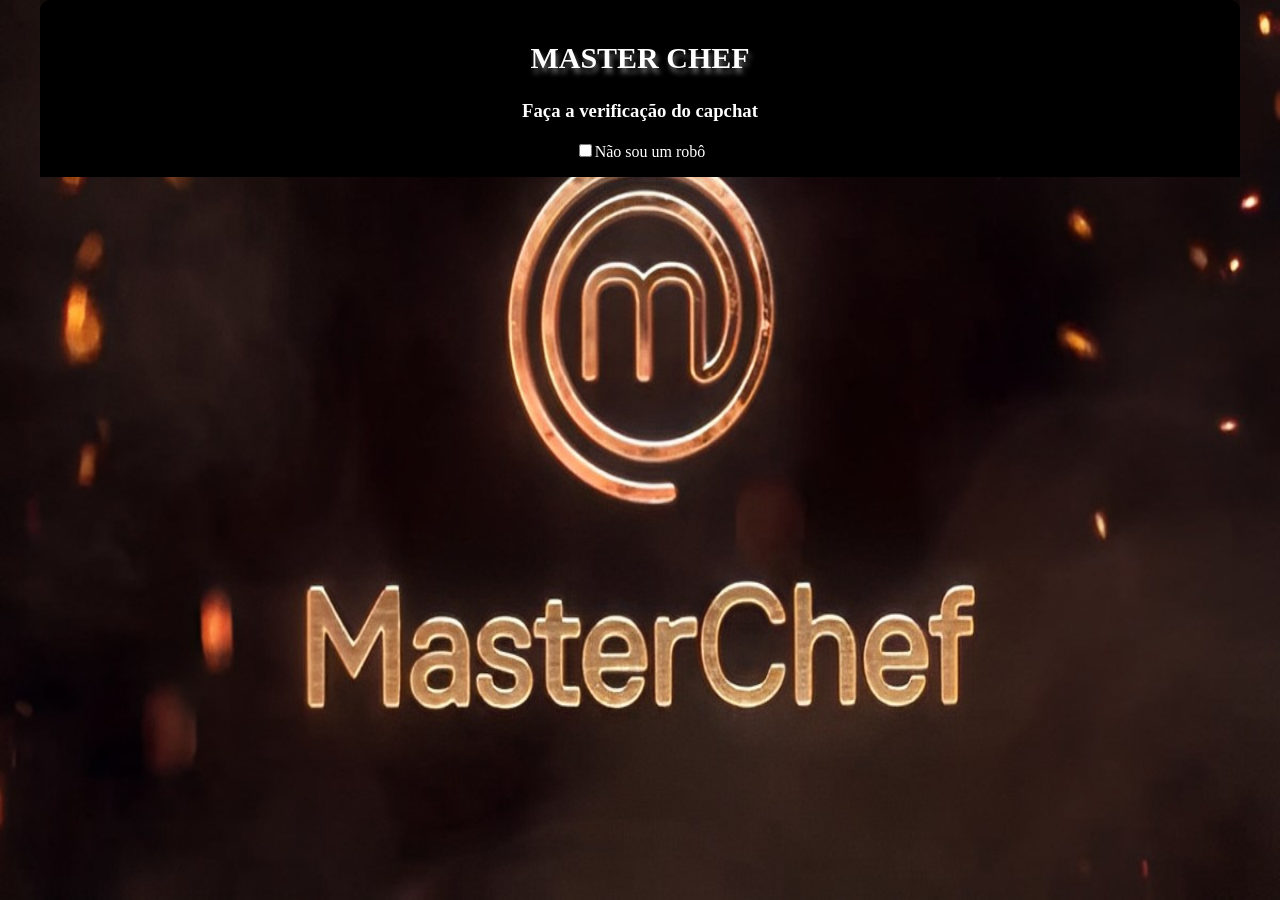
<file: index.html>
<!DOCTYPE html>
<html lang="pt-br">
<head>
    <meta charset="UTF-8">
    <meta http-equiv="X-UA-Compatible" content="IE=edge">
    <meta name="viewport" content="width=device-width, initial-scale=1.0">
    <title>Master Chef</title>
    <script src="https://ajax.googleapis.com/ajax/libs/jquery/3.6.4/jquery.min.js"></script>
    <script src="inicial.js"></script>
    <link rel="stylesheet" href="inicial.css">
    <link rel="icon" href="img/mc.jfif">


    <style>
        h2{
            font-size: 30px;
            text-shadow: 2px 5px 5px #686868;
        }p{
            font-size: 20px;
        }
    </style>

</head>

<body>
    <div class="corpo">
        <header>
            <h2 id="masterchef">MASTER CHEF</h2>

            <div class="nav">
                <a href="#inicio">INICIO</a>
                <a href="#receitas">RECEITAS</a>
                <a href="#trabalhos">TRABALHOS</a>
                <a href="#sobre">SOBRE</a>
                <a href="#contatos">CONTATOS</a>       
            </div>

            <div class="teste">
                <h3>Faça a verificação do capchat</h3>        
                <div>
                    <label for="check"><input type="checkbox" name="check" id="box">Não sou um robô</label>
                </div>

                <div id="show">
                    <h3 >Escolha o bolo de <h3 id="bolo"></h3> </h3>
                    
                
                    
                    <div>
                        <img id="morango" class="escolhas" src="img/morango.jfif" width="120px" height="120px" >
                        <img id="chocolate" class="escolhas" src="img/chocolate.jfif" width="120px" height="120px">
                        <img id="limao" class="escolhas" src="img/limão.jfif" width="120px" height="120px">
                    </div>

                </div>
            </div>

        </header>

        <div class="conteudo">
            <main>
                <p>MasterChef Brasil é um reality culinário brasileiro, do gênero competição, exibido pela Band, baseado na franquia original de mesmo nome exibido pela BBC no Reino Unido. O programa é apresentado por Ana Paula Padrão, a banca de jurados é composta pelos chefs Érick Jacquin, Helena Rizzo, que substituiu Paola Carosella a partir da edição de 2021, e Rodrigo Oliveira, que substituiu Henrique Fogaça a partir da edição de 2023.</p>
                
                <div>
                    <img class="imagens" src="img/comida3.jfif" width="200px" height="200px">
                    <img class="imagens" src="img/comida7.jfif" width="200px" height="200px">
                    <img class="imagens" src="img/comida2.jfif" width="200px" height="200px">
                </div>
                <p>A primeira temporada estreou em 2 de setembro de 2014 e, até dezembro de 2021, oito temporadas já foram realizadas.O programa é transmitido em Portugal pelo canal SIC Mulher e mais de 49 países, incluindo todos os países da América Latina.</p>

            </main>

            <div id="anuncio">
                <h3>QUERO PARTICIPAR DO PROGRAMA !</h3>
                <a class="btAnuncio" href="cadastro.html">CADASTRAR</a>
            </div>

            
            <div class="receitas">

                <h2 id="receitas">RECEITAS</h2>

                <p>Aqui separamos algumas receitas para você que já cozinha e também para você que quer aprender.</p>
                
                <div>
                    <img class="imagens" src="img/comida1.jfif" width="200px" height="200px">
                    <img class="imagens" src="img/comida2.jfif" width="200px" height="200px">
                    <img class="imagens" src="img/comida3.jfif" width="200px" height="200px">

                </div>
                <a class="link" href="Receitas.html">Ver mais sobre receitas</a>

            </div>

            <div class="trabalhos">

                <h2 id="trabalhos">TRABALHOS</h2>

                <p>Aqui você pode conhecer alguns dos nossos trabalhos</p>
                <div>
                    <img class="imagens" src="img/comida4.jfif" width="200px" height="200px">
                    <img class="imagens" src="img/comida5.jfif" width="200px" height="200px">
                    <img class="imagens" src="img/comida6.jfif" width="200px" height="200px">
                </div>

                <a class="link" href="TRABALHOS.html">Ver mais sobre os nossos trabalhos</a>
            </div>

            <div class="sobre">

                <h2 id="sobre">SOBRE</h2>

                <p>Saiba mais sobre a história do MasterChef    </p>
                <div>
                    <img class="imagens" src="img/comida7.jfif" width="200px" height="200px">
                    <img class="imagens" src="img/comida8.jfif" width="200px" height="200px">
                    <img class="imagens" src="img/comida1.jfif" width="200px" height="200px">
                </div>

                <a class="link" href="sobre.html">Ver mais sobre nossa história</a>
            </div>

            <footer id="contatos">
                <div id="texto">
                    <h2>CONTATOS</h2>

                    <div>
                        <ul><a href="https://www.instagram.com/masterchefbr/?hl=pt-br">Instagram</a></ul>
                        <ul><a href="https://www.facebook.com/masterchefbr/?locale=pt_BR">Facebook</a></ul>
                        <ul><a href="https://twitter.com/masterchefbr/">Twitter</a></ul>
                    </div>
                    <div>
                        <p> Para receber noticias sobre o masterchef e receitas especiais faça seu cadastro abaixo:</p>
                    </div>
                </div>
                <div class="formulario">   
                    <div class="form">
                        <label for="nome">Nome:</label>
                        <input class="forms" type="text" id="nome" name="nome">
                        <label for="email">E-mail:</label>
                        <input class="forms" type="text" id="email" name="email">      
                    </div>
        
                    <div class="form">
                        <label for="confirmarEmail">Confirmar E-mail:</label>
                        <input class="forms" type="text" id="confirmarEmail" name="confirmarEmail"> 
                        <label for="senha">Senha:</label>
                        <input class="senha" type="password" id="senha" name="senha">
                    </div>
        
                    <div class="form">
                        <label for="confirmarSenha">Confirmar Senha:</label><br>
                        <input class="senha" type="password" id="confirmarSenha" name="confirmarSenha">
                        <button id="mostrar-senha">Mostrar Senha</button>
        
                    </div>
                
                    <div>
                        <button id="cadastrar">CADASTRAR</button>
                    </div>
                </div>
            </footer>

        </div>
    </div>

    
</body>
</html>
</file>
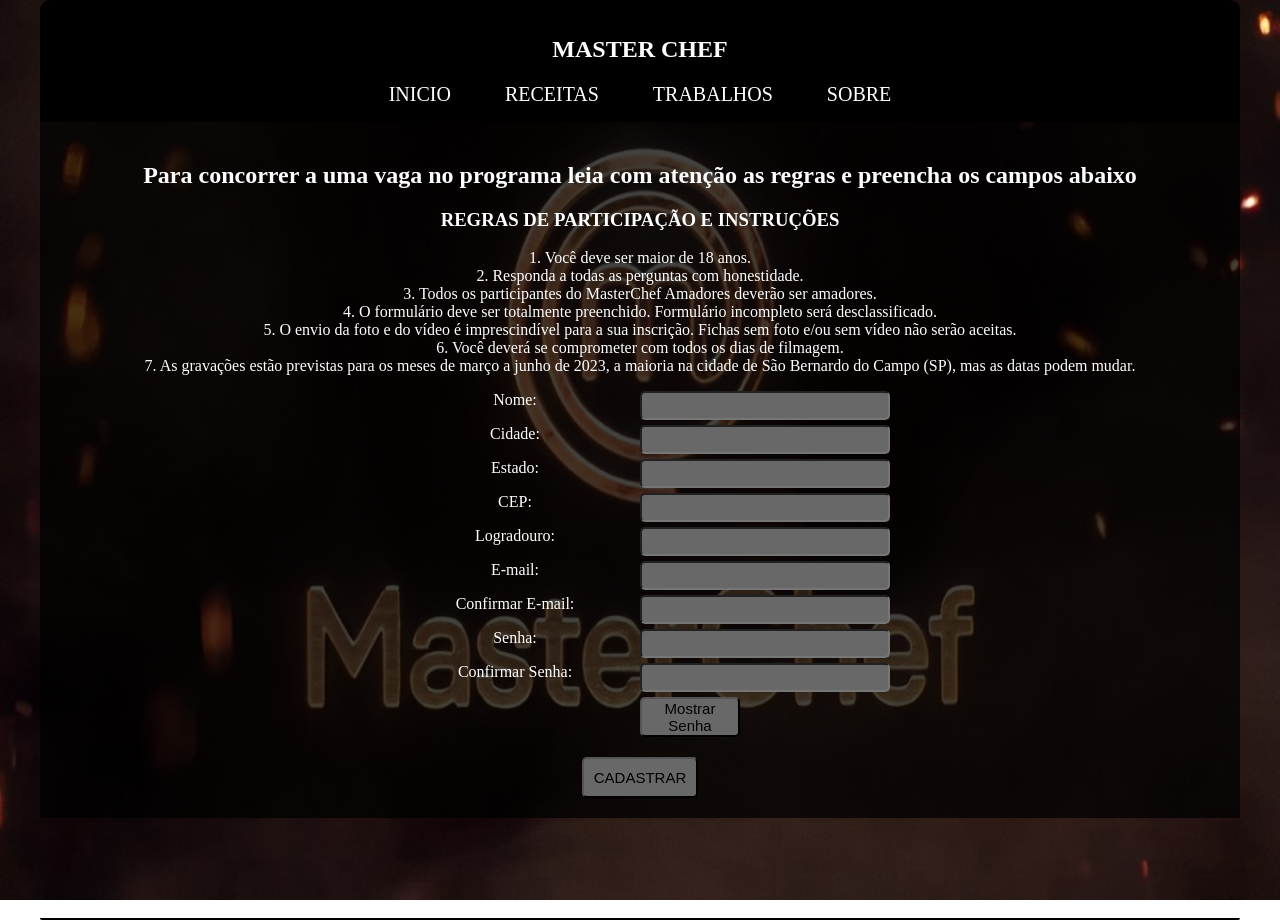
<file: cadastro.html>
<!DOCTYPE html>
<html lang="pt-br">
<head>
    <meta charset="UTF-8">
    <meta http-equiv="X-UA-Compatible" content="IE=edge">
    <meta name="viewport" content="width=device-width, initial-scale=1.0">
    <title>Master Chef - Cadastro</title>
    <script src="https://ajax.googleapis.com/ajax/libs/jquery/3.6.4/jquery.min.js"></script>
    <script src="cadastro.js"></script>
    <link rel="stylesheet" href="cadastro.css">
    <link rel="icon" href="img/mc.jfif">
</head>

<body>
    <header>
        <h2 id="masterchef">MASTER CHEF</h2>

        <div>
            <a href="index.html">INICIO</a>
            <a href="Receitas.html">RECEITAS</a>
            <a href="TRABALHOS.html">TRABALHOS</a>
            <a href="#sobre">SOBRE</a>
        </div>
    </header>

    <main>
        <div>
            <h2>Para concorrer a uma vaga no programa leia com atenção as regras e preencha os campos abaixo</h2>

            <h3>REGRAS DE PARTICIPAÇÃO E INSTRUÇÕES</h3>
            <p>
                1. Você deve ser maior de 18 anos. <br>
                2. Responda a todas as perguntas com honestidade.<br>
                3. Todos os participantes do MasterChef Amadores deverão ser amadores.<br>
                4. O formulário deve ser totalmente preenchido. Formulário incompleto será desclassificado.<br>
                5. O envio da foto e do vídeo é imprescindível para a sua inscrição. Fichas sem foto e/ou sem vídeo não serão aceitas.<br>
                6. Você deverá se comprometer com todos os dias de filmagem.<br>
                7. As gravações estão previstas para os meses de março a junho de 2023, a maioria na cidade de São Bernardo do Campo (SP), mas as datas podem mudar.<br>
            </p>
        </div>

        <div class="formulario">            
            <label for="nome">Nome:</label>
            <input class="forms" type="text" id="nome" name="nome">
            <label for="cidade">Cidade:</label>
            <input class="forms" type="text" id="cidade" name="cidade">
            <label for="estado">Estado:</label>
            <input class="forms" type="text" id="estado" name="estado">
            <label for="cep">CEP:</label>
            <input class="forms" type="text" id="cep" name="cep">
            <label for="logradouro">Logradouro:</label>
            <input class="forms" type="text" id="logradouro" name="logradouro">
            <label for="email">E-mail:</label>
            <input class="forms" type="text" id="email" name="email">
            <label for="confirmarEmail">Confirmar E-mail:</label>
            <input class="forms" type="text" id="confirmarEmail" name="confirmarEmail">
            <label for="senha">Senha:</label>
            <input class="senha" type="password" id="senha" name="senha">
            <label for="confirmarSenha">Confirmar Senha:</label>
            <input class="senha" type="password" id="confirmarSenha" name="confirmarSenha">
            <button id="mostrar-senha">Mostrar Senha</button>   
        </div>
        
        <button id="cadastrar">CADASTRAR</button>



    </main>

    <footer>
        
    </footer>
</body>
</file>
<file: inicial.css>
:root{
    --cor1:#000000;
    --cor2:#ffffff;
    --cor3:#686868;
    --cor5:#0000005d;
}

body{
    background: url('img/MasterChef.jpg');
    background-repeat: no-repeat;
    background-size: 100% 100%;
    max-width: 1200px;
    background-attachment: fixed;
    margin: 0 auto;
    text-align: center;
    font-family:Cambria, Cochin, Georgia, Times, 'Times New Roman', serif;
    color: var(--cor2);
}

.corpo{
    background-color:var(--cor5);
}
header{
    border: solid 1px var(--cor1);
    background-color: var(--cor1);
    padding: 15px;
    border-top-left-radius: 10px;    
    border-top-right-radius: 10px;
} 

a{
    color: var(--cor2);
    text-decoration:none ;
    font-size: 20px;
    padding: 10px;
    margin: 15px;
}

main{
    margin-bottom: 100px;

}

.receitas, .trabalhos, .sobre{
    margin-top: 200px;
    margin-bottom: 100px;
}

footer{
    margin-top: 50px;
    border: solid 1px var(--cor1);
    background-color: var(--cor1);
    border-bottom-left-radius: 10px;
    border-bottom-right-radius: 10px;
}

.form{
    margin-bottom: 20px;
}

input{
    padding: 5px;
    background-color: var(--cor3);
    border-radius: 5px;
}

button{
    color: var(--cor1);
    text-decoration:none ;
    font-size: 15px;
    border-radius: 5px;
    background-color: var(--cor3);
}

.link{
    text-decoration:underline;
}

#verificador{
    font-size: 25px;
}

.escolhas{
    margin: 10px;
    transition: .5s;
    border-radius: 20px;
    border: solid 1px var(--cor1);
    box-shadow: 5px 5px 2px ;
}

.escolhas:hover{
    scale: 1.3;
}

.imagens{
    margin: 10px;
    border-radius: 20px;
    border: solid 1px var(--cor1);
    box-shadow: 5px 5px 2px var(--cor3);
}

#anuncio{
    color: var(--cor2);
    font-size: 30px;
    text-decoration: underline;
    background-color: var(--cor1);
    padding: 30px;
}

.btAnuncio{
    padding: 20px;
    font-size: 20px;
    border: 1px solid var(--cor3);
    background-color: var(--cor3);
    border-radius: 15px;
    box-shadow: 5px 5px 3px var(--cor2);
    cursor: pointer;
}
</file>
<file: cadastro.css>
:root{
    --cor1:#000000;
    --cor2:#ffffff;
    --cor3:#686868;
    --cor5:#000000bb;
}

body{
    background: url('img/MasterChef.jpg');
    background-repeat: no-repeat;
    background-size: 100% 100%;
    max-width: 1200px;
    background-attachment: fixed;
    margin: 0 auto;
    text-align: center;
    font-family:Cambria, Cochin, Georgia, Times, 'Times New Roman', serif;
    color: var(--cor2);
}

main{
    padding: 20px; 
    background-color:var(--cor5);
}
header{
    border: solid 1px var(--cor1);
    background-color: var(--cor1);
    padding: 15px;
    border-top-left-radius: 10px;    
    border-top-right-radius: 10px;
} 

a{
    color: var(--cor2);
    text-decoration:none ;
    font-size: 20px;
    padding: 10px;
    margin: 15px;
}

main{
    margin-bottom: 100px;

}

.receitas, .trabalhos, .sobre{
    margin-top: 200px;
    margin-bottom: 100px;
}

footer{
    margin-top: 50px;
    border: solid 1px var(--cor1);
    background-color: var(--cor1);
    border-bottom-left-radius: 10px;
    border-bottom-right-radius: 10px;
}

.form{
    margin-bottom: 20px;
}

input{
    padding: 5px;
    background-color: var(--cor3);
    border-radius: 5px;
}

button{
    color: var(--cor1);
    text-decoration:none ;
    font-size: 15px;
    border-radius: 5px;
    background-color: var(--cor3);
}

.link{
    text-decoration:underline;
}

#verificador{
    font-size: 25px;
}

.escolhas{
    margin: 10px;
    transition: .5s;
    border-radius: 20px;
    border: solid 1px var(--cor1);
    box-shadow: 5px 5px 2px ;
}

.escolhas:hover{
    scale: 1.3;
}

.imagens{
    margin: 10px;
    border-radius: 20px;
    border: solid 1px var(--cor1);
    box-shadow: 5px 5px 2px var(--cor3);
}

#anuncio{
    color: var(--cor2);
    font-size: 30px;
    text-decoration: underline;
    background-color: var(--cor1);
    padding: 30px;
}

.btAnuncio{
    padding: 20px;
    font-size: 20px;
    border: 1px solid var(--cor3);
    background-color: var(--cor3);
    border-radius: 15px;
    box-shadow: 5px 5px 3px var(--cor2);
    cursor: pointer;
}   

.formulario{
    margin: 0 auto;
    max-width: 500px;
    display: grid;
    grid-template-columns: repeat(2, 6fr);
    padding-bottom: 20px;
}


.forms,
.senha{
    color: var(--cor2);
    margin-bottom:5px ;
}


#mostrar-senha{
    width: 100px;
    grid-column-start: 2;
}

#cadastrar{
    padding: 10px;
}
</file>
